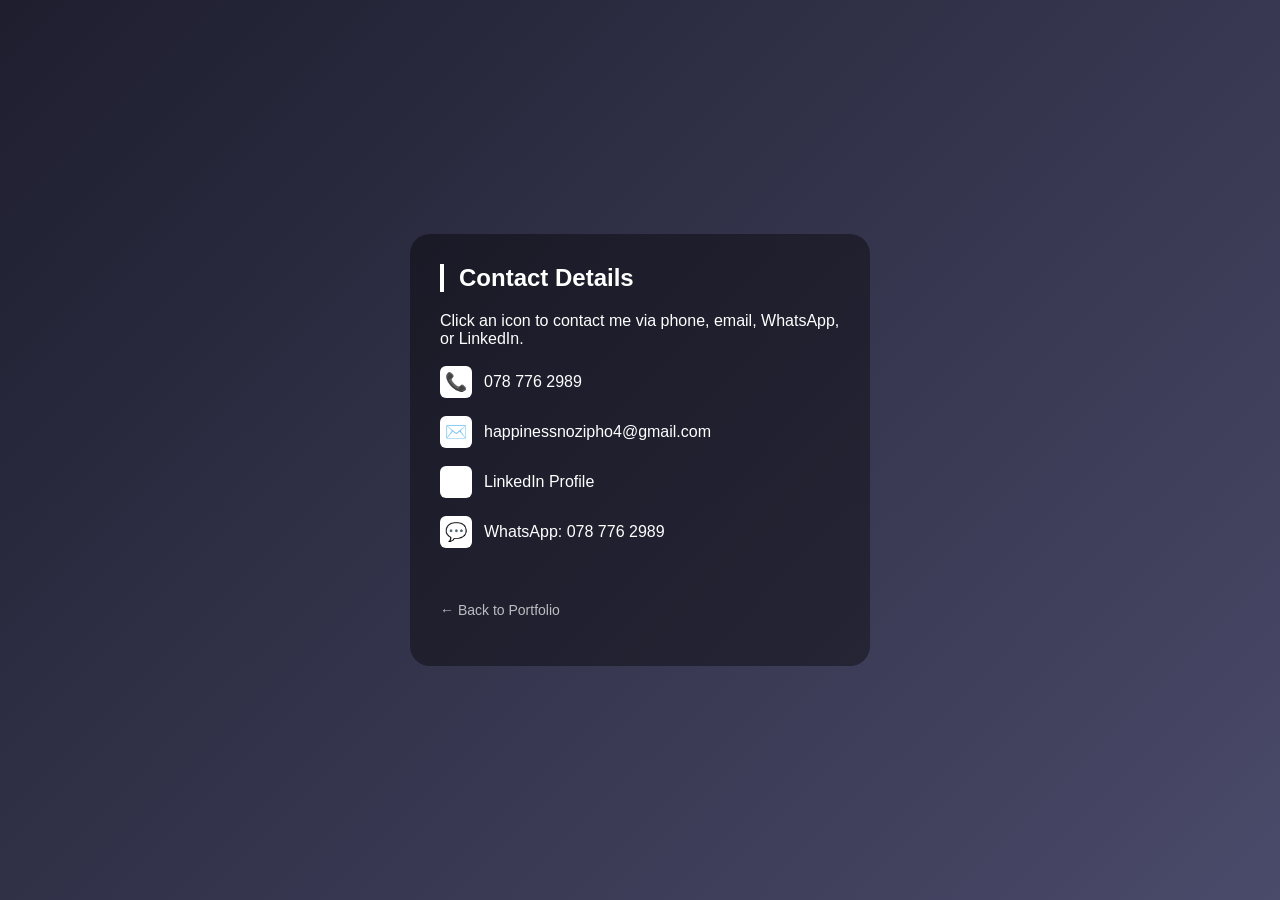
<file: contact.html>
<!DOCTYPE html>
<html>
<head>
<meta name="viewport" content="width=device-width, initial-scale=1">
<title>Contact - Nozipho Nkosi</title>
<style>
body{margin:0;font-family:Arial;background:linear-gradient(135deg,#1e1e2f,#4a4a6a);color:white;display:flex;justify-content:center;align-items:center;min-height:100vh}
.card{background:rgba(0,0,0,0.4);padding:30px;border-radius:20px;max-width:400px;width:90%}
h2{margin-top:0;border-left:4px solid white;padding-left:15px}
a{color:white;text-decoration:none;display:flex;align-items:center;margin:18px 0;font-size:16px}
a:hover{text-decoration:underline;color:#a8d8ff}
.icon{width:32px;height:32px;margin-right:12px;background:white;border-radius:6px;display:flex;align-items:center;justify-content:center;font-size:18px}
</style>
</head>
<body>
<div class="card">
<h2>Contact Details</h2>
<p>Click an icon to contact me via phone, email, WhatsApp, or LinkedIn.</p>
<a href="tel:0787762989"><span class="icon">📞</span> 078 776 2989</a>
<a href="mailto:happinessnozipho4@gmail.com"><span class="icon">✉️</span> happinessnozipho4@gmail.com</a>
<a href="https://www.linkedin.com/in/happiness-14a564172" target="_blank"><span class="icon">in</span> LinkedIn Profile</a>
<a href="https://wa.me/27787762989" target="_blank"><span class="icon">💬</span> WhatsApp: 078 776 2989</a>
<br>
<a href="index.html" style="font-size:14px;opacity:0.7">← Back to Portfolio</a>
</div>
</body>
</html>
</file>
